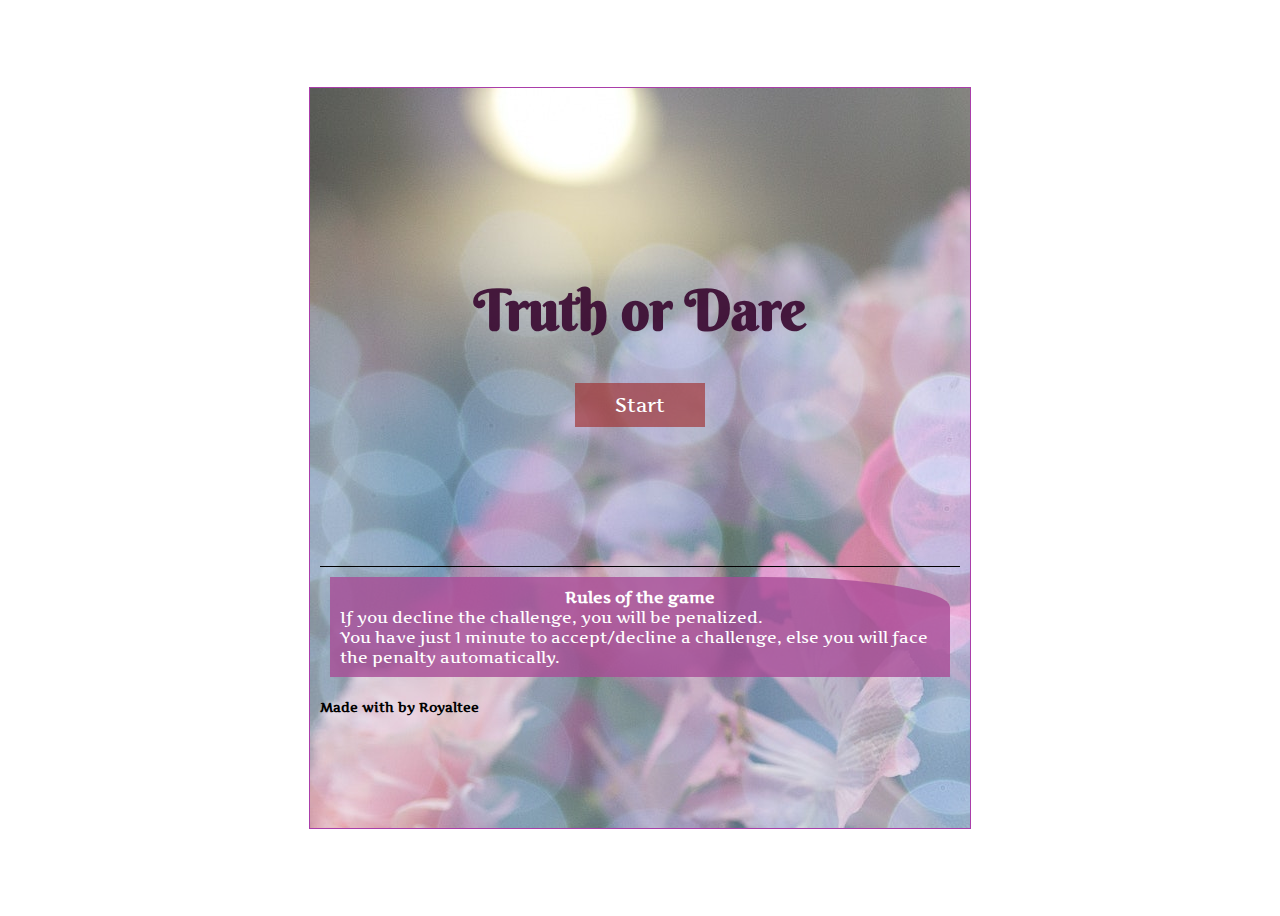
<file: index.html>
<!DOCTYPE html>
<html lang="en">
  <head>
    <meta charset="UTF-8" />
    <meta name="viewport" content="width=device-width, initial-scale=1.0" />
    <meta http-equiv="X-UA-Compatible" content="ie=edge" />
    <title>TruthorDare</title>
    <link rel="stylesheet" href="./style.css" />
    <link
      rel="stylesheet"
      href="https://use.fontawesome.com/releases/v5.8.2/css/all.css"
      integrity="sha384-oS3vJWv+0UjzBfQzYUhtDYW+Pj2yciDJxpsK1OYPAYjqT085Qq/1cq5FLXAZQ7Ay"
      crossorigin="anonymous"
    />
    <link
      href="https://fonts.googleapis.com/css?family=Artifika"
      rel="stylesheet"
    />
    <link
      href="https://fonts.googleapis.com/css?family=Berkshire Swash"
      rel="stylesheet"
    />
  </head>
  <body>
    <div class="wrapper" id="wrapper">
      <div class="container">
        <section class="welcome" id="welcome">
          <div class="header">
            <h1>Truth or Dare</h1>
            <button class="start-btn" id="start-btn">Start</button>
          </div>
          <div class="rules">
            <h4>Rules of the game</h4>
            <p>If you decline the challenge, you will be penalized.</p>
            <p>
              You have just 1 minute to accept/decline a challenge, else you
              will face the penalty automatically.
            </p>
          </div>
          <div>
            <h5 class="royaltee">
              Made with <i class="fas fa-heart"></i> by Royaltee
            </h5>
          </div>
        </section>

        <section
          class="select-an-option"
          id="select-an-option"
          style="display: none;"
        >
          <div class="select-one">
            <div class="select-btn" id="select-truth">
              <button>TRUTH</button>
            </div>
            <div class="select-btn" id="select-dare">
              <button>DARE</button>
            </div>
          </div>
          <div class="back" id="back1"><button>Back</button></div>
          <div>
            <h5 class="royaltee">
              Made with <i class="fas fa-heart"></i> by Royaltee
            </h5>
          </div>
        </section>

        <section
          class="question-section1"
          id="question-section1"
          style="display: none;"
        >
          <div class="challenge" id="challenge"></div>
          <div class="accept-or-decline">
            <div class="accept" id="accept"><button>ACCEPT 😁</button></div>
            <div class="decline" id="decline"><button>DECLINE 😑</button></div>
          </div>
          <div class="timer" id="timer"></div>
          <div class="back" id="back2"><button>Back</button></div>
          <div>
            <h5 class="royaltee">
              Made with <i class="fas fa-heart"></i> by Royaltee
            </h5>
          </div>
        </section>

        <section class="penalty" id="penalty" style="display: none;">
          <div class="do">
            <h1>PENALTY <i class="fas fa-exclamation-triangle"></i></h1>
            <div class="must-do" id="must-do"></div>
          </div>
          <div class="back-to-home" id="back-to-home">
            <button>Back to Home</button>
          </div>
          <div>
            <h5 class="royaltee">
              Made with <i class="fas fa-heart"></i> by Royaltee
            </h5>
          </div>
        </section>
      </div>
    </div>
    <script src="./truth.js"></script>
    <script src="./index.js"></script>
  </body>
</html>
</file>
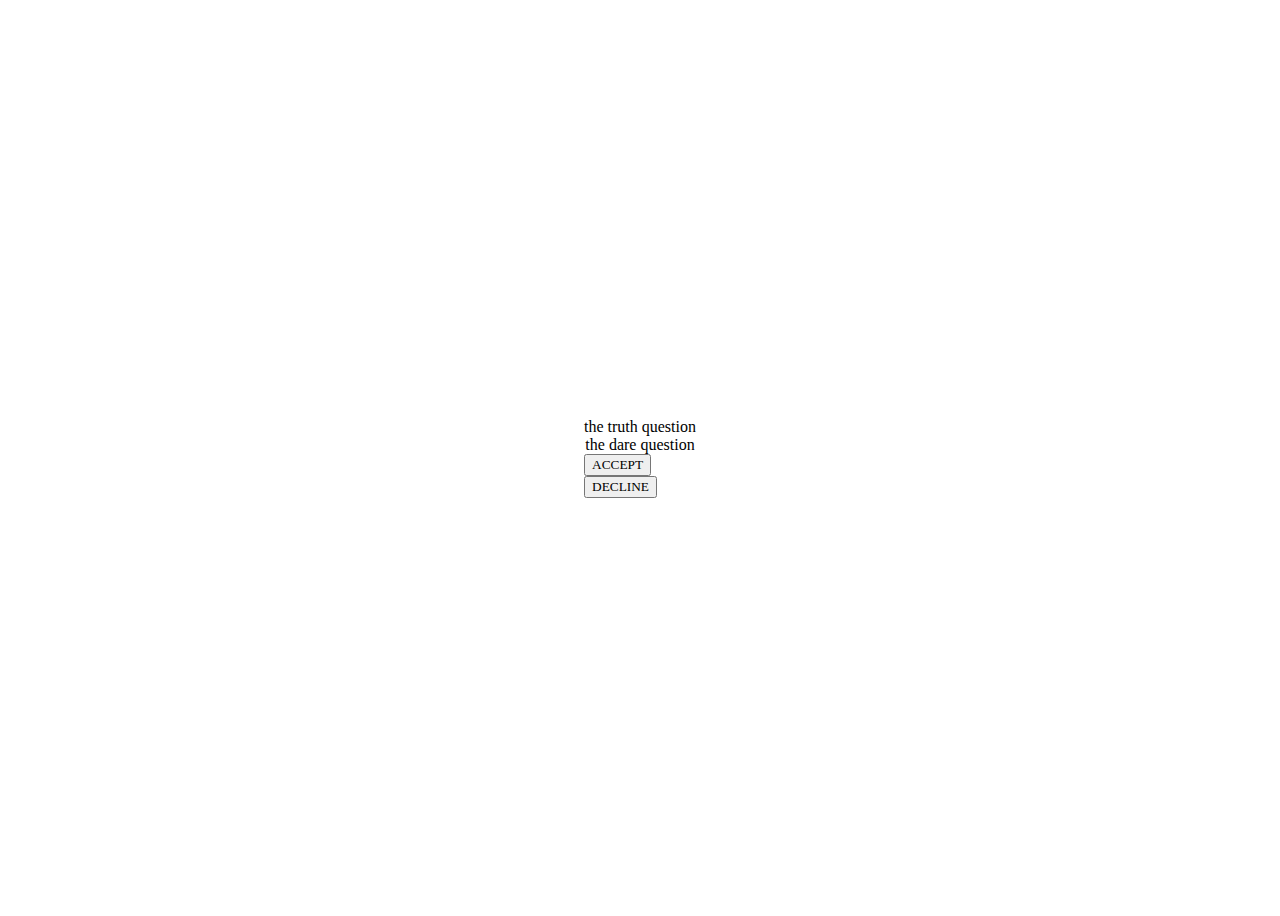
<file: truth.html>
<!DOCTYPE html>
<html lang="en">
<head>
    <meta charset="UTF-8">
    <meta name="viewport" content="width=device-width, initial-scale=1.0">
    <meta http-equiv="X-UA-Compatible" content="ie=edge">
    <title>Document</title>
    <link rel="stylesheet" href="./style.css">
</head>
<body>
    <div class="wrapper">
        <div class="q-container">
            <div class="challenge" id="truth-challenge">the truth question</div>
            <div class="challenge" id="dare-challenge">the dare question</div>
            <div class="accept" id="accept"><button>ACCEPT</button></div>
            <div class="decline" id="decline"><button><a href="penalty.js">DECLINE</a> </button></div>
        </div>

    </div>
    <script src="./index.js"></script>
</body>
</html>
</file>
<file: style.css>
body {
  font-family: "Artifika";
}
.wrapper {
  height: 100vh;
  padding: 0;
  margin: 0;
  display: flex;
  justify-content: center;
  align-items: center;
}
.container {
  border: 1px solid rgb(170, 62, 170);
  width: 50vw;
  height: 80vh;
  display: flex;
  flex-flow: column wrap;
  justify-content: center;
  align-items: center;
  padding: 10px;
  background-image: url(./images/beautiful-beautiful-flowers-bloom-354587.jpg);
}
a {
  color: black;
  text-decoration: none;
}
section {
  height: 100%;
}
.fas {
  color: red;
}
button {
  font-family: "Artifika";
}
h1 {
  font-family: "Berkshire Swash";
}
.header {
  height: 65%;
  display: flex;
  flex-flow: column wrap;
  justify-content: center;
  align-items: center;
  border-bottom: 1px solid black;
  color: rgba(56, 8, 47, 0.904);
}
.header h1 {
  font-size: 3.5em;
}
.start-btn {
  padding: 10px 40px;
  font-size: 1.2em;
  background-color: rgba(160, 48, 48, 0.664);
  color: white;
  border: none;
}
.rules {
  color: white;
  background-color: rgba(167, 75, 150, 0.788);
  margin: 10px;
  padding: 10px;
  border-top-right-radius: 30%;
}
.rules h4 {
  text-align: center;
  margin-top: 0;
  margin-bottom: 0;
}
.rules p {
  padding: 0;
  margin: 0;
}
.select-an-option {
  width: 80%;
}
.select-one {
  height: 80%;
  display: flex;
  flex-flow: column wrap;
  justify-content: center;
  align-items: center;
}
.select-btn button {
  padding: 20px 50px;
  font-size: 1.2em;
  background-color: rgba(128, 0, 0, 0.548);
  color: white;
  border: none;
  margin: 20px;
}
#select-truth button {
  border-top-right-radius: 30%;
}
#select-dare button {
  border-bottom-left-radius: 30%;
}
.select-an-option .back {
  display: flex;
  justify-content: flex-end;
  align-items: center;
}
.select-an-option .back button {
  background-color: red;
  padding: 5px 10px;
  border: none;
}
.challenge {
  height: 65%;
  display: flex;
  flex-flow: column wrap;
  justify-content: center;
  align-items: center;
}
.challenge .challenge-header {
  font-size: 3em;
  color: rgba(167, 75, 150, 0.788);
}
.accept-or-decline {
  height: 20%;
  display: flex;
  justify-content: center;
  align-items: center;
}
.accept-or-decline button {
  padding: 20px 50px;
  font-size: 1.2em;
  background-color: rgba(128, 0, 0, 0.548);
  color: white;
  border: none;
  margin: 20px;
}
.timer {
  height: 8%;
  display: flex;
  justify-content: flex-start;
  align-items: center;
  color: blue;
  font-size: 1.2em;
}
.question-section1 .back {
  height: 7%;
  display: flex;
  justify-content: flex-end;
  margin: 10px;
  align-items: center;
}
.question-section1 .back button {
  background-color: red;
  padding: 5px 10px;
  border: none;
}
.penalty {
  width: 80%;
}
.do {
  height: 80%;
  display: flex;
  flex-flow: column wrap;
  justify-content: center;
  align-items: center;
}
.do h1 {
  font-size: 3em;
  color: rgba(167, 75, 150, 0.788);
}
.do .must-do {
  font-size: 1.6em;
}
.penalty .back-to-home {
  height: 10%;
  display: flex;
  justify-content: flex-end;
  align-items: center;
  margin: 10px;
}
.penalty .back-to-home button {
  background-color: red;
  padding: 5px 10px;
  border: none;
}

@media screen and (max-width: 768px) {
  .container {
    width: 80vw;
    padding: 10px;
  }
  .rules {
    font-size: 0.9em;
  }
  .challenge {
    height: 68%;
  }
  .accept-or-decline {
    height: 15%;
  }
  .timer {
    height: 10%;
  }
  .question-section1 .back {
    height: 7%;
  }
  .challenge .challenge-header {
    font-size: 2em;
  }
  .accept-or-decline button {
    padding: 10px 20px;
    font-size: 1.2em;
    margin: 5px;
  }
  .penalty h1 {
    font-size: 2em;
  }
}
</file>
